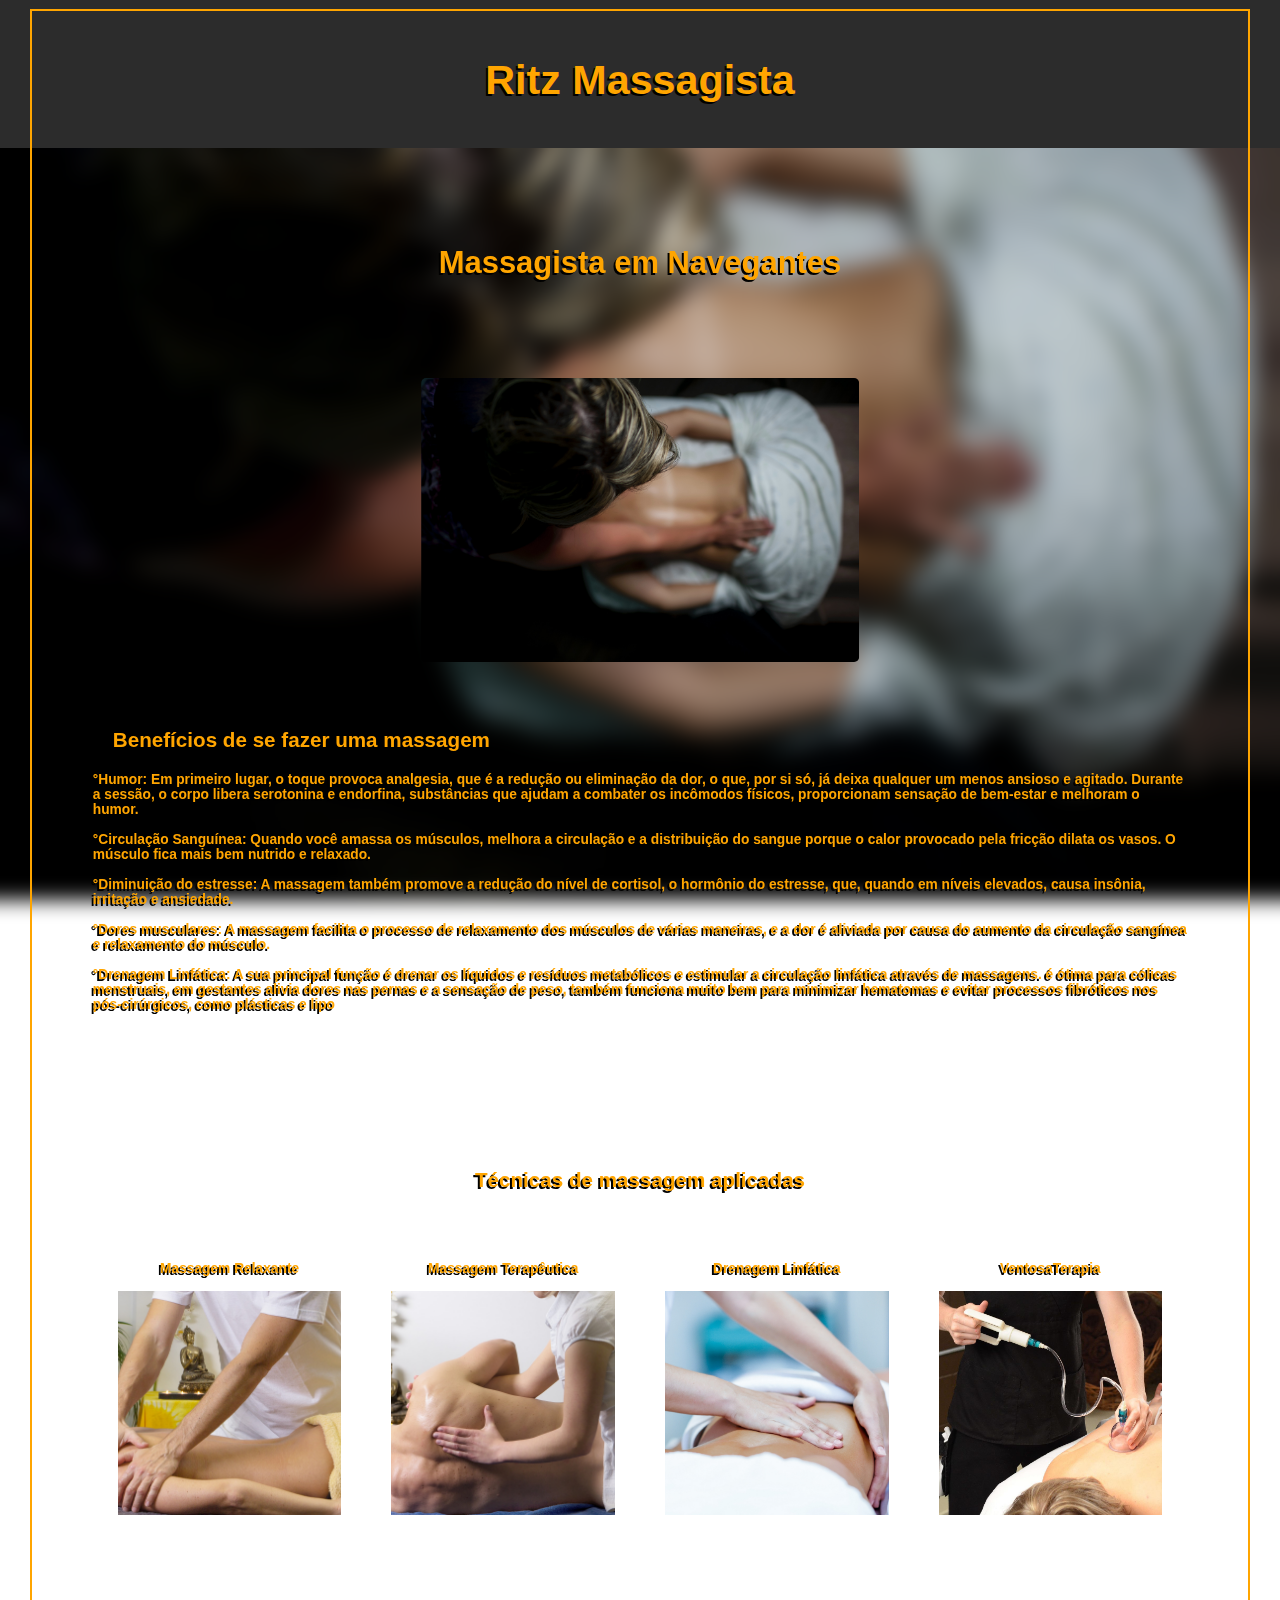
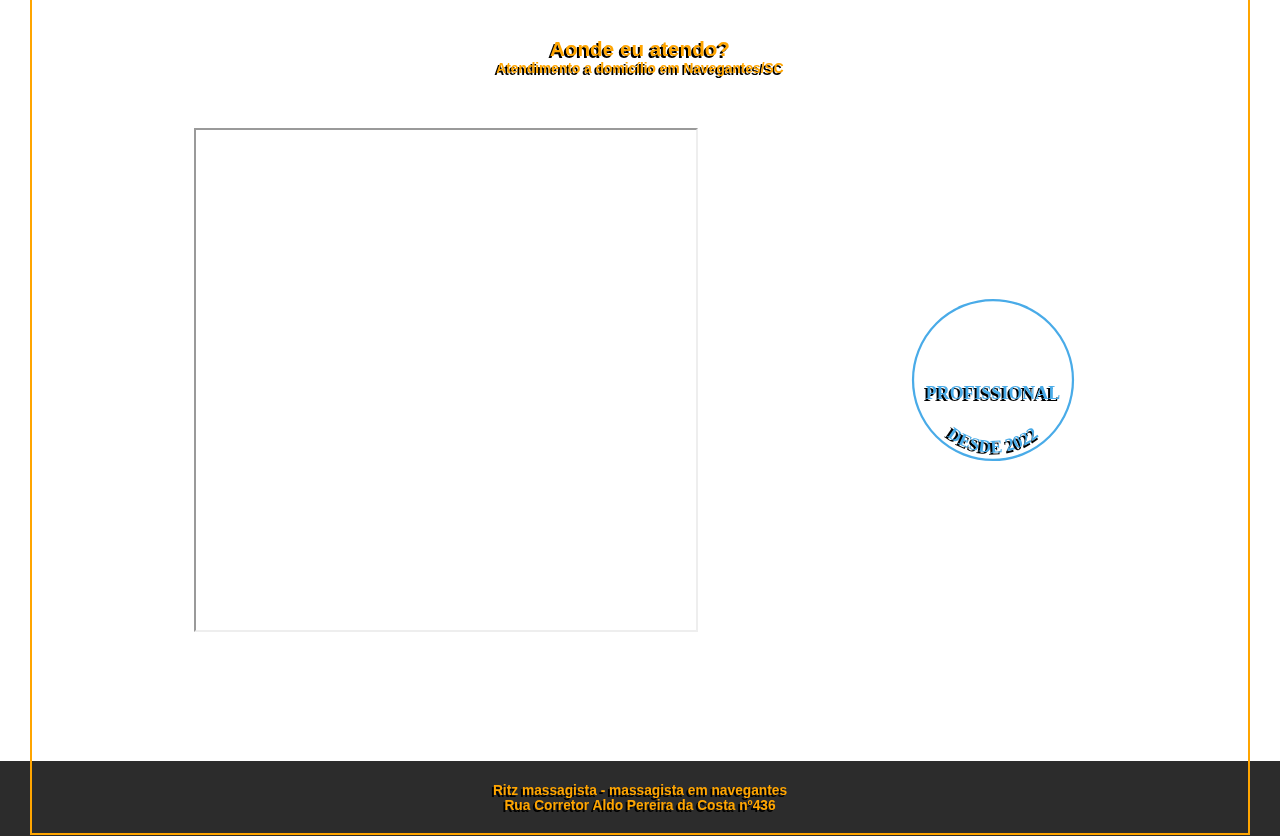
<file: index.html>
<!DOCTYPE html>
<html lang="pt-br">

<head>
    <link rel="stylesheet" href="/index.css">
    <meta charset="UTF-8">
    <meta http-equiv="X-UA-Compatible" content="IE=edge">
    <meta name="viewport" content="width=device-width, initial-scale=1.0">
    <meta name="keywords"
        content="massoterapia, massoterapia navegantes, massoterapeuta, massoterapeuta navegantes, massagem, massagens, massagem navegantes, massagens navegantes, massagem terapeutica, massagem terapêutica, massagem terapeutica navegantes, massagem terapêutica navegantes">
    <meta name="description"
        content="Massagens Relaxantes, Massagens Terapêuticas para alívio das dores, Drenagem Linfática e Ventosaterapia, peça um orçamento grátis e agende sua massagem hoje!">
    <meta name="author" content="Emerson Ritzmann Junior">
    <title>Ritz Massagista - Massagista em Navegantes</title>
</head>

<body>
    <header>
        <div></div>
        <h1>Ritz Massagista</h1>
    </header>
    <main>
        <section class="section1">
            <h2>Massagista em Navegantes</h2>
        </section>

        <section class="section2">
            <img src="/Imagens/Massagem 1.jpg" alt="Massagista">
            <h2>Benefícios de se fazer uma massagem</h2>
            <p>
                °Humor: Em primeiro lugar, o toque provoca analgesia, que é a redução ou eliminação da dor, o que, por
                si só, já deixa qualquer um menos ansioso e agitado. Durante a sessão, o corpo libera serotonina e
                endorfina, substâncias que ajudam a combater os incômodos físicos, proporcionam sensação de bem-estar e
                melhoram o humor.<br><br>

                °Circulação Sanguínea: Quando você amassa os músculos, melhora a circulação e a distribuição do sangue
                porque o calor
                provocado pela fricção dilata os vasos. O músculo fica mais bem nutrido e relaxado.<br><br>

                °Diminuição do estresse: A massagem também promove a redução do nível de cortisol, o hormônio do
                estresse, que, quando em níveis elevados, causa insônia, irritação e ansiedade.<br><br>

                °Dores musculares: A massagem facilita o processo de relaxamento dos músculos de várias maneiras, e a
                dor é
                aliviada por causa do aumento da circulação sangínea e relaxamento do músculo.<br><br>

                °Drenagem Linfática: A sua principal função é drenar os líquidos e resíduos metabólicos e estimular a
                circulação linfática através de massagens. é ótima para cólicas menstruais, em gestantes alivia dores
                nas pernas e a sensação de peso, também funciona muito bem para minimizar hematomas e evitar processos
                fibróticos nos pós-cirúrgicos, como plásticas e lipo<br><br>

            </p>
        </section>

        <section class="section3">
            <h2>Técnicas de massagem aplicadas</h2>
            <div>
                <div class="relaxante">
                    <p>Massagem Relaxante</p><br>
                    <img src="/Imagens/Massagem Relaxante.jpg" alt="">
                </div>
                <div class="terapeutica">
                    <p>Massagem Terapêutica</p><br>
                    <img src="/Imagens/Massagem Terapêutica.jpg" alt="">
                </div>
                <div class="linfatica">
                    <p>Drenagem Linfática</p><br>
                    <img src="/Imagens/Drenagem Linfática.jpg" alt="">
                </div>
                <div class="ventosa">
                    <p>VentosaTerapia</p><br>
                    <img src="/Imagens/VentosaTerapia.jpg" alt="">
                </div>
            </div>
        </section>

        <section class="section4">
            <h2>Aonde eu atendo?</h2>
            <p>
                Atendimento a domicílio em Navegantes/SC
            </p>
            <div>
                <iframe
                    src="https://www.google.com/maps/embed?pb=!1m18!1m12!1m3!1d1792.3994860512232!2d-48.64435963493282!3d-26.871475395319933!2m3!1f0!2f0!3f0!3m2!1i1024!2i768!4f13.1!3m3!1m2!1s0x94d8cd87404e5c23%3A0xd257fece6816849!2sRitz%20Massagista!5e0!3m2!1spt-BR!2sbr!4v1649693409790!5m2!1spt-BR!2sbr"
                    style="border:auto;" allowfullscreen="" loading="fast" referrerpolicy="no-referrer-when-downgrade">
                </iframe>
                <script id="cronoscript"
                    src="https://www.cronoshare.com.br/assets/cronoSealWidget-ba977fd463539c4e3a5e7cec83eb3f99.js"
                    type="text/javascript" domain="https://www.cronoshare.com.br"
                    csspath="/assets/cronoSealWidget-c1a93f6d3bd9edeb8fc8ba80fcc1be00.css"></script><a
                    href="https://www.cronoshare.com.br/croner-2091350-ritz-massagista" target="_blank"
                    title="Veja o perfil de Ritz Massagista, Massagista a domicílio em Cronoshare" class="cronoWidget"
                    style="width: 186px; height: 186px"><svg viewBox="0 0 100 100">
                        <defs>
                            <path id="arc" d="M11 50 A 39 39 0 0 0 89 50"></path>
                        </defs>
                        <circle cx="50%" cy="50%" r="50%" fill="#ffffff"></circle>
                        <circle cx="50%" cy="50%" r="43%" stroke="#49abe8" stroke-width="1.2%" fill-opacity="0">
                        </circle>
                        <image width="80%" x="10%" y="35%"
                            href="https://www.cronoshare.com.br/assets/badges/logo-normal-89ff9c34f6ff22b027fae7dbbc4c0c48.svg">
                        </image>
                        <image width="90%" x="5%" y="2%"
                            href="https://www.cronoshare.com.br/assets/badges/favicon-blue-252f914684bd5b175f45e5e7a5a6c41e.svg">
                        </image><text text-anchor="middle" x="50%" y="60%" fill="#49abe8" font-family="Calibri"
                            font-size="70%" font-weight="bold">PROFISSIONAL</text><text fill="#49abe8"
                            font-family="Calibri" font-size="70%" font-weight="bold" text-anchor="middle">
                            <textPath xlink:href="#arc" startOffset="50%">DESDE 2022</textPath>
                        </text>
                    </svg></a>
            </div>
        </section>

    </main>
    <footer>
        <section class="lastsection">
            <div class="contato">
                <p>
                    Ritz massagista - massagista em navegantes <br>
                    Rua Corretor Aldo Pereira da Costa nº436
                </p>
            </div>
        </section>
        <div></div>
    </footer>
</body>

</html>
</file>
<file: index.css>
* {
    margin: 0;
    padding: 0;
}

html {
    font-size: 86%;
    font-family: 'Montserrat', sans-serif;
    font-weight: bold;
    max-width: 100%;
    max-height: 100%;
    overflow-x: hidden;
    color: orange;
}

body {
    background: url(/Imagens/Massagem\ 1.jpg);
    background-repeat: no-repeat;
    background-size: cover;
    background-attachment: fixed;
    backdrop-filter: blur(10px);
    background-position: 75%;
    text-shadow: -2px 2px black;
}

header {
    position: relative;
    height: 15vh;
    width: 100%;
    padding-top: 1%;
    background-color: rgb(44, 44, 44);
    display: flex;
    justify-content: center;
    align-items: center;
    font-size: 1.5rem;
}

header div {
    position: absolute;
    width: 95%;
    height: 95%;
    border-left: solid 2px orange;
    border-top: solid 2px orange;
    border-right: solid 2px orange;
}

main {
    display: flex;
    flex-direction: column;
    justify-content: center;
    text-align: center;
    border-left: solid 2px orange;
    border-right: solid 2px orange;
    width: 95%;
    margin: auto;
}

main section {
    width: 90%;
    height: auto;
    margin: auto;
    margin-block: 4%;
}

.section1 {
    display: flex;
    justify-content: center;
    align-items: center;
    font-size: 1.5rem;
    margin-top: 8%;
}

.section2 {
    text-align: left;

}

.section2 img {
    width: 40%;
    min-width: 200px;
    object-fit: cover;
    border-radius: 5px;
    transform: translateX(-50%);
    position: relative;
    left: 50%;
    margin-bottom: 4%;
}

.section2 h2 {
    margin: 20px;
}

.section3 p {
    width: max-content;
}

.section3 h2 {
    margin: auto;
    margin-block: 4%;
}

.section3 div {
    display: flex;
    flex-wrap: wrap;
    justify-content: center;
    width: 100%;
    height: 90%;
}

.section3 div div {
    display: flex;
    flex-direction: column;
    flex: 200px;
    justify-content: space-between;
    align-items: center;
    width: 20%;
    margin: 25px;
}

.section3 div div img {
    width: 100%;
    aspect-ratio: 1/1;    
    object-fit: cover;
}

.section4 {
    display: flex;
    flex-direction: column;
    height: 75vh;
}

.section4 iframe {
    width: 100%;
    aspect-ratio: 1 / 1;
    min-width: 300px;
    min-height: 300px;
    max-width: 500px;
    max-height: 500px;
}

.section4 div {
    width: 100%;
    height: 90%;
    display: flex;
    justify-content: space-around;
    align-items: center;
    flex-wrap: wrap;
}

.section5 {
    padding-bottom: 2%;
}

footer {
    position: relative;
    padding: 1%;
    background-color: rgb(44, 44, 44);
    display: flex;
    justify-content: center;
    align-items: center;
}

footer div {
    position: absolute;
    width: 95%;
    height: 95%;
    border-left: solid 2px orange;
    border-bottom: solid 2px orange;
    border-right: solid 2px orange;
}

.contato {
    position: relative;
    width: auto;
    height: auto;
    border: none;
    margin: 10px;
    text-align: center;
}
.section6{
    position: fixed;
    background-color: red;
    
}
</file>
